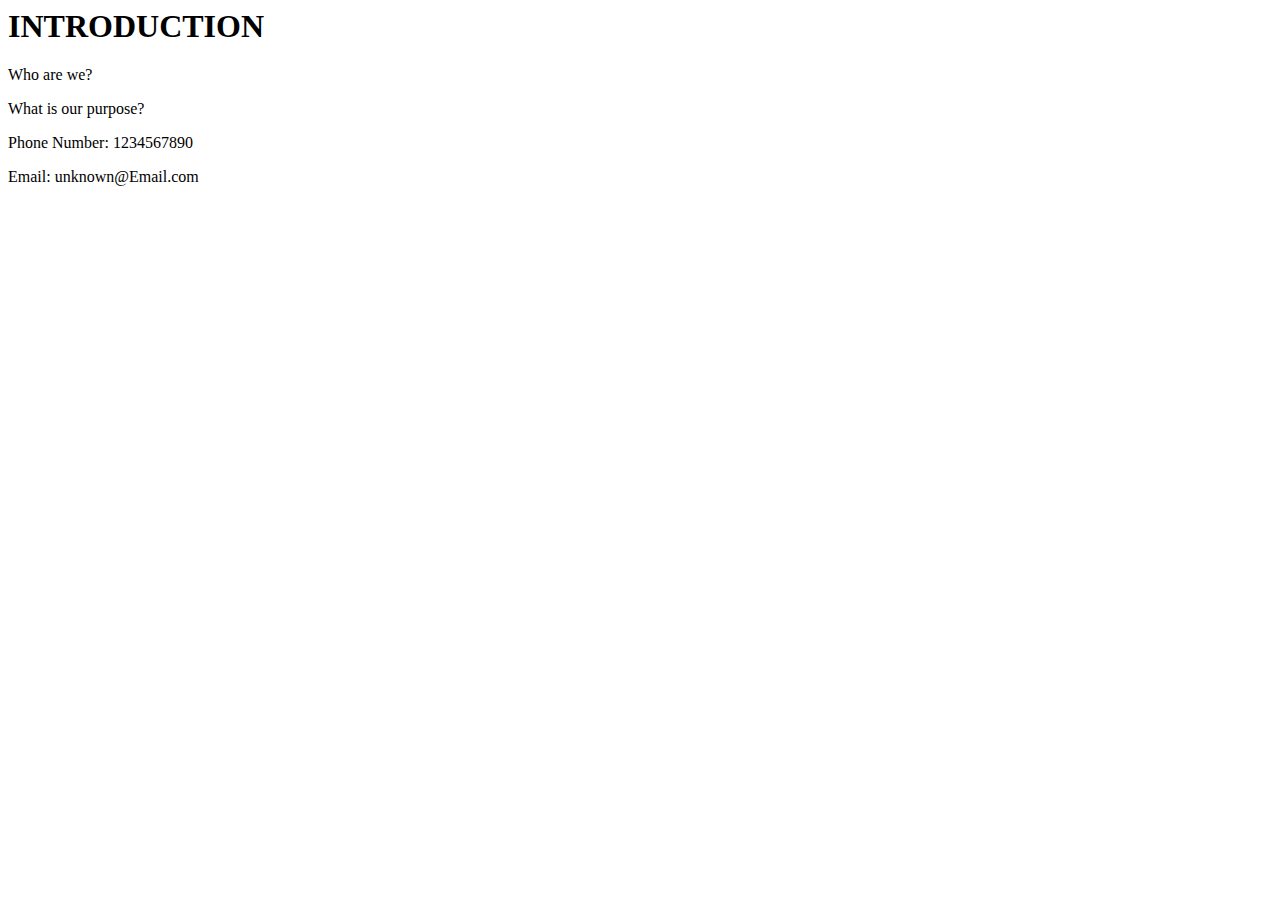
<file: about.html>
<html lang="en">
<head>
    <meta charset="UTF-8">
    <meta http-equiv="X-UA-Compatible" content="IE=edge">
    <meta name="viewport" content="width=device-width, initial-scale=1.0">
    <title>ABOUT US PAGE</title>
</head>
<body>
    <h1>INTRODUCTION</h1>
    <p>Who are we?</p>
    <p>What is our purpose?</p>
    <p>Phone Number: 1234567890</p>
    <p>Email: unknown@Email.com</p>
</body>
</html>
</file>
